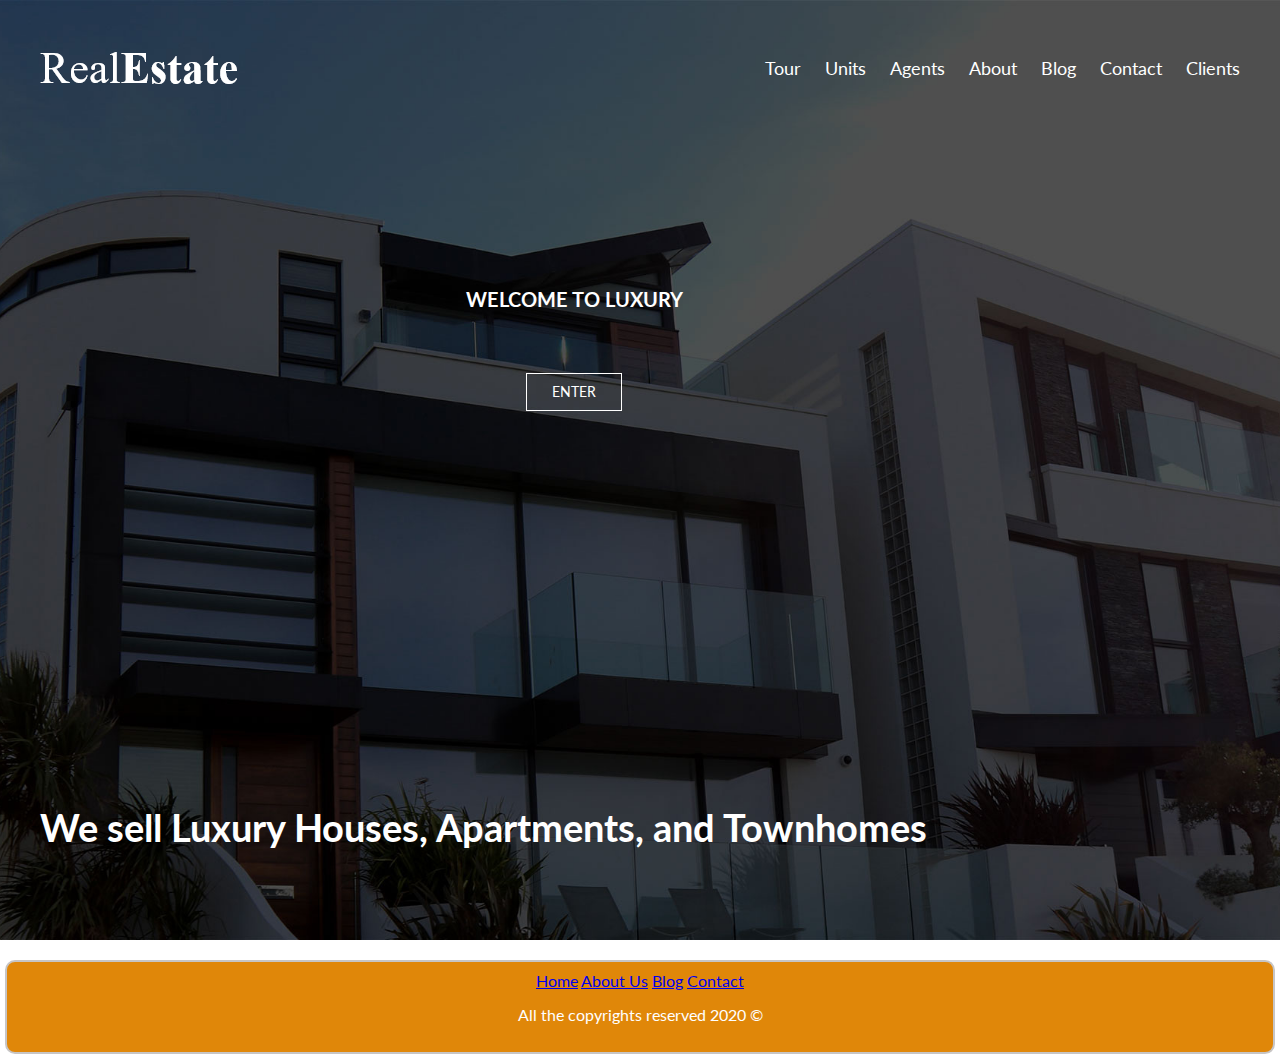
<file: index.html>
<!DOCTYPE html>
<html lang="en">
<head>
    <meta charset="UTF-8">
    <meta name="viewport" content="width=device-width, initial-scale=1.0">
    <meta http-equiv="X-UA-Compatible" content="ie=edge">
    
    <link href="https://fonts.googleapis.com/css?family=Lato:300,400,700&display=swap" rel="stylesheet">
    <link rel="stylesheet" href="normalize.css">
    <link rel="stylesheet" href="mystyle.css">
    <title>Real Estate Agency</title>
</head>
<body>

    <header class="site-header init">
        
            <div class="content-header container">
                <div class="bar">
                    <a href="index.html">
                    <img src="logo.png" alt="Hello Ed 1">
                    </a>

                    <div class="mobile-menu">
                        <a href="#menu">
                        <img src="barras.png" alt="mobile menu">
                        </a>
                    </div>

                    <nav id="menu" class="menu">
                        <a href="tour.html">Tour</a>
                        <a href="units.html">Units</a>
                        <a href="agents.html">Agents</a>
                        <a href="about.html">About</a>
                        <a href="blog.html">Blog</a>
                        <a href="contact.html">Contact</a>
                        <a href="clients.html">Clients</a>
                    </nav>
                </div>
                <div class="welcome-text hide">
                    <h1>Welcome to Luxury</h1>
                    <a href="units.html">Enter</a>

                </div>
                <h1>We sell Luxury Houses, Apartments, and Townhomes</h1>
            </div>
        
    </header>

       
 

       

        <div class="footer-style">
            <footer>
                <div class="footer-menu">
                <a href="home.html">Home</a>
                <a href="about.html">About Us</a>
                <a href="blog.html">Blog</a>
                <a href="contact.html">Contact</a> 
                </div>
                <p class="copyright">All the copyrights reserved 2020 &copy;</p>
            </footer>
        </div>
        

   
</body>
</html>
</file>
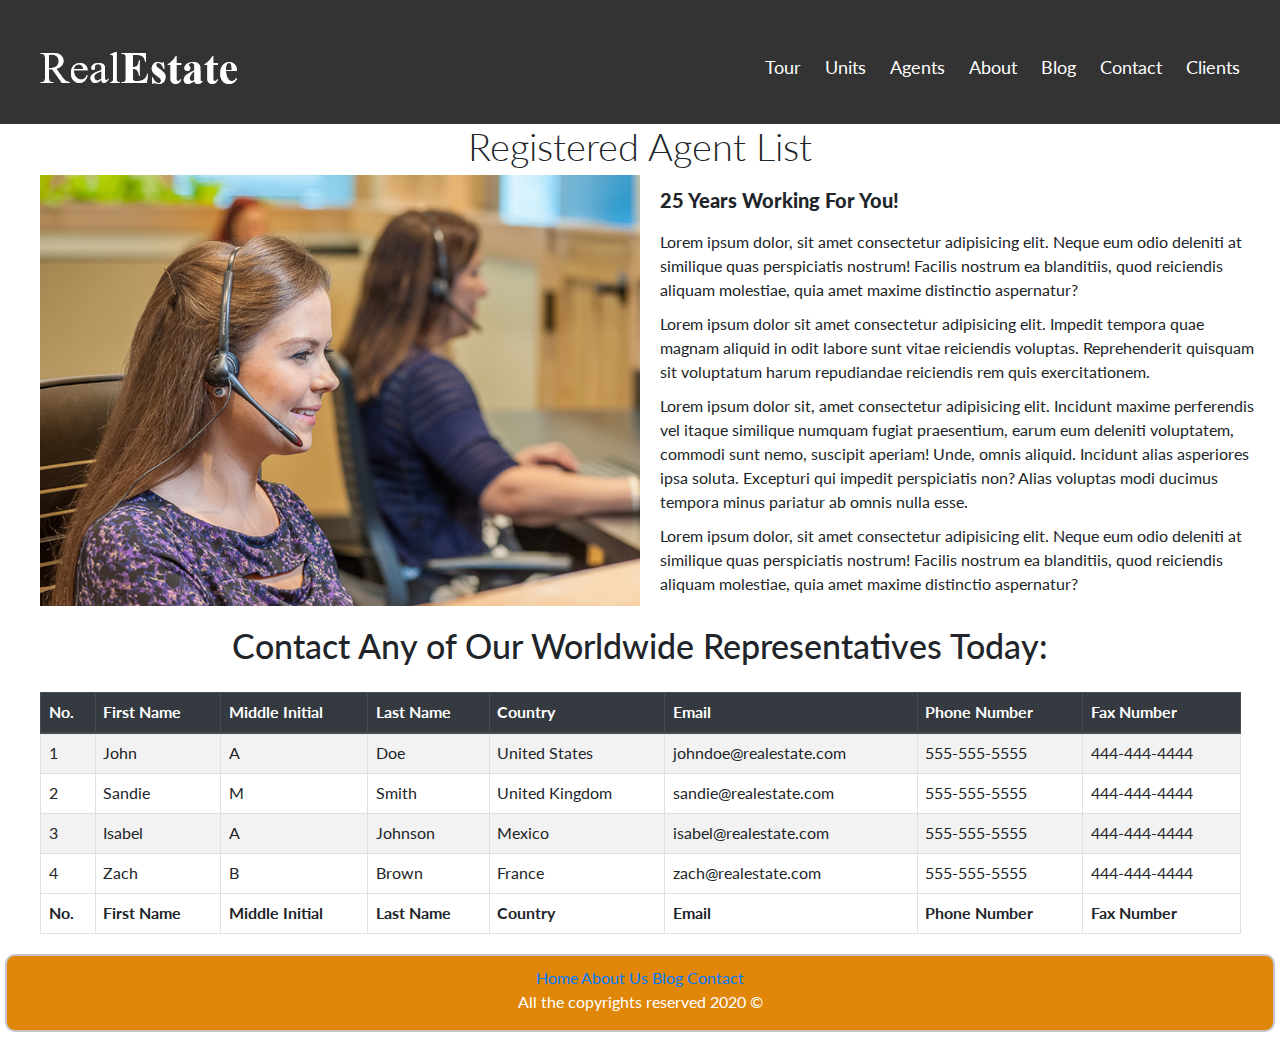
<file: agents.html>
<!DOCTYPE html>
<html lang="en">
<head>
    <meta charset="UTF-8">
    <meta name="viewport" content="width=device-width, initial-scale=1.0">
    <meta http-equiv="X-UA-Compatible" content="ie=edge">
    <link href="https://fonts.googleapis.com/css?family=Lato:300,400&display=swap" rel="stylesheet">
    <link rel="stylesheet" href="https://stackpath.bootstrapcdn.com/bootstrap/4.4.1/css/bootstrap.min.css" integrity="sha384-Vkoo8x4CGsO3+Hhxv8T/Q5PaXtkKtu6ug5TOeNV6gBiFeWPGFN9MuhOf23Q9Ifjh" crossorigin="anonymous">
    <link rel="stylesheet" href="mystyle.css">
    <title>Agents</title>
</head>
<body>
    <header class="site-header">
        
        <div class="content-header container">
            <div class="bar">
                <a href="index.html">
                <img src="logo.png" alt="Hello Ed 1">
                </a>

                <div class="mobile-menu">
                    <a href="#menu">
                    <img src="barras.png" alt="mobile menu">
                    </a>
                </div>

                <nav id="menu" class="menu">
                    <a href="tour.html">Tour</a>
                    <a href="units.html">Units</a>
                    <a href="agents.html">Agents</a>
                    <a href="about.html">About</a>
                    <a href="blog.html">Blog</a>
                    <a href="contact.html">Contact</a>
                    <a href="clients.html">Clients</a>
                </nav>
            </div>

            
        </div>
    
</header>

<main class="container">
    <h1 class="fw-300 text-center">Registered Agent List</h1>
    <div class="content-about">
        <div class="image">
            <img src="staffing.png" alt="Hi Ed - About Not Working">
        </div>

        <div class="about-text">
            <blockquote>25 Years Working For You!</blockquote>
            <p>
                Lorem ipsum dolor, sit amet consectetur adipisicing elit. Neque eum odio deleniti at similique quas perspiciatis nostrum! Facilis nostrum ea blanditiis, quod reiciendis aliquam molestiae, quia amet maxime distinctio aspernatur?
            </p>
            <p>
                Lorem ipsum dolor sit amet consectetur adipisicing elit. Impedit tempora quae magnam aliquid in odit labore sunt vitae reiciendis voluptas. Reprehenderit quisquam sit voluptatum harum repudiandae reiciendis rem quis exercitationem.
            </p>
            <p>Lorem ipsum dolor sit, amet consectetur adipisicing elit. Incidunt maxime perferendis vel itaque similique numquam fugiat praesentium, earum eum deleniti voluptatem, commodi sunt nemo, suscipit aperiam! Unde, omnis aliquid. Incidunt alias asperiores ipsa soluta. Excepturi qui impedit perspiciatis non? Alias voluptas modi ducimus tempora minus pariatur ab omnis nulla esse.</p>
            <p>
                Lorem ipsum dolor, sit amet consectetur adipisicing elit. Neque eum odio deleniti at similique quas perspiciatis nostrum! Facilis nostrum ea blanditiis, quod reiciendis aliquam molestiae, quia amet maxime distinctio aspernatur?
            </p>
            
            
        </div>
    </div>

    <h2>Contact Any of Our Worldwide Representatives Today:</h2>

    <table class="table table-striped table-bordered table-hover">
                <thead class="thead-dark">
                    <th>No.</th>
                    <th>First Name</th>
                    <th>Middle Initial</th>
                    <th>Last Name</th>
                    <th>Country</th>
                    <th>Email</th>
                    <th>Phone Number</th>
                    <th>Fax Number</th>
                </thead>

                <tbody>
                <tr>
                    <td>1</td>
                    <td>John</td>
                    <td>A</td>
                    <td>Doe</td>
                    <td>United States</td>
                    <td>johndoe@realestate.com</td>
                    <td>555-555-5555</td>
                    <td>444-444-4444</td>
                </tr>

                <tr>
                    <td>2</td>
                    <td>Sandie</td>
                    <td>M</td>
                    <td>Smith</td>
                    <td>United Kingdom</td>
                    <td>sandie@realestate.com</td>
                    <td>555-555-5555</td>
                    <td>444-444-4444</td>
                </tr>

                <tr>
                    <td>3</td>
                    <td>Isabel</td>
                    <td>A</td>
                    <td>Johnson</td>
                    <td>Mexico</td>
                    <td>isabel@realestate.com</td>
                    <td>555-555-5555</td>
                    <td>444-444-4444</td>
                </tr>

                <tr>
                    <td>4</td>
                    <td>Zach</td>
                    <td>B</td>
                    <td>Brown</td>
                    <td>France</td>
                    <td>zach@realestate.com</td>
                    <td>555-555-5555</td>
                    <td>444-444-4444</td>
                </tr>
                </tbody>
                <tfoot>
                    <th>No.</th>
                    <th>First Name</th>
                    <th>Middle Initial</th>
                    <th>Last Name</th>
                    <th>Country</th>
                    <th>Email</th>
                    <th>Phone Number</th>
                    <th>Fax Number</th>
                </tfoot>
            </table>


        </div>
     

    </main>

    
    
    <div class="footer-style">
        <footer>
            <div class="footer-menu">
            <a href="home.html">Home</a>
            <a href="about.html">About Us</a>
            <a href="blog.html">Blog</a>
            <a href="contact.html">Contact</a> 
            </div>
            <p class="copyright">All the copyrights reserved 2020 &copy;</p>
        </footer>
    </div>
    
</body>
</html>
</file>
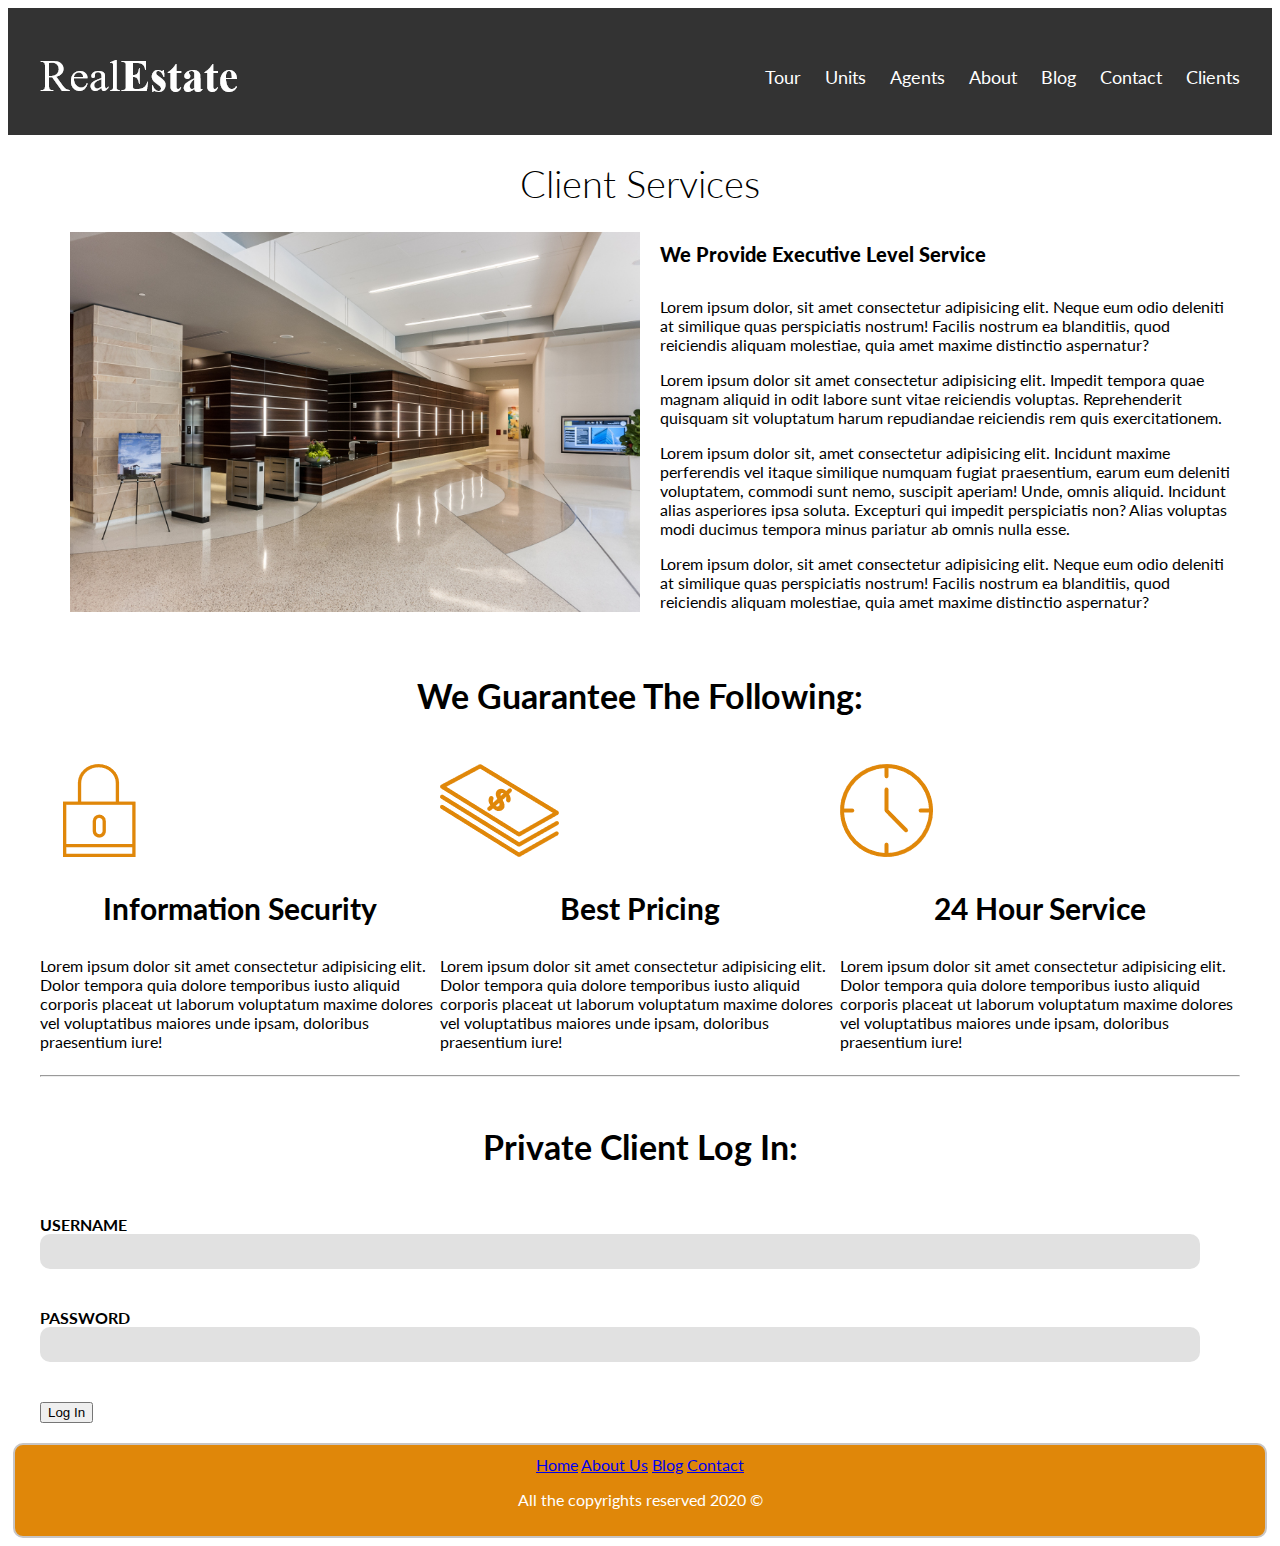
<file: clients.html>
<!DOCTYPE html>
<html lang="en">
<head>
    <meta charset="UTF-8">
    <meta name="viewport" content="width=device-width, initial-scale=1.0">
    <link href="https://fonts.googleapis.com/css?family=Lato:300,400&display=swap" rel="stylesheet">
    <link rel="stylesheet" href="mystyle.css">
    <title>Clients</title>
</head>
<body>
    <header class="site-header">
        
        <div class="content-header container">
            <div class="bar">
                <a href="index.html">
                <img src="logo.png" alt="Hello Ed 1">
                </a>

                <div class="mobile-menu">
                    <a href="#menu">
                    <img src="barras.png" alt="mobile menu">
                    </a>
                </div>

                <nav id="menu" class="menu">
                    <a href="tour.html">Tour</a>
                    <a href="units.html">Units</a>
                    <a href="agents.html">Agents</a>
                    <a href="about.html">About</a>
                    <a href="blog.html">Blog</a>
                    <a href="contact.html">Contact</a>
                    <a href="clients.html">Clients</a>
                </nav>
            </div>

            
        </div>
    
</header> 

<section>
        
    <div class="container content-centered">
    <h1 class="fw-300 text-center">Client Services</h1>  
    <main class="container">
                <div class="content-about">
            <div class="image">
                <img src="Building Lobby.jpg" alt="Hi Ed - About Not Working">
            </div>

            <div class="about-text">
                <blockquote>We Provide Executive Level Service</blockquote>
                <p>
                    Lorem ipsum dolor, sit amet consectetur adipisicing elit. Neque eum odio deleniti at similique quas perspiciatis nostrum! Facilis nostrum ea blanditiis, quod reiciendis aliquam molestiae, quia amet maxime distinctio aspernatur?
                </p>
                <p>
                    Lorem ipsum dolor sit amet consectetur adipisicing elit. Impedit tempora quae magnam aliquid in odit labore sunt vitae reiciendis voluptas. Reprehenderit quisquam sit voluptatum harum repudiandae reiciendis rem quis exercitationem.
                </p>
                <p>Lorem ipsum dolor sit, amet consectetur adipisicing elit. Incidunt maxime perferendis vel itaque similique numquam fugiat praesentium, earum eum deleniti voluptatem, commodi sunt nemo, suscipit aperiam! Unde, omnis aliquid. Incidunt alias asperiores ipsa soluta. Excepturi qui impedit perspiciatis non? Alias voluptas modi ducimus tempora minus pariatur ab omnis nulla esse.</p>
                <p>
                    Lorem ipsum dolor, sit amet consectetur adipisicing elit. Neque eum odio deleniti at similique quas perspiciatis nostrum! Facilis nostrum ea blanditiis, quod reiciendis aliquam molestiae, quia amet maxime distinctio aspernatur?
                </p>
                
            </div>
        </div>

        
    </main>
    <h2>We Guarantee The Following:</h2>
    <div class="icon-us">
            <div class="icon">
                <img src="icon 1.png" alt="icon 1">
                <h3>Information Security</h3>
                <p>Lorem ipsum dolor sit amet consectetur adipisicing elit. Dolor tempora quia dolore temporibus iusto aliquid corporis placeat ut laborum voluptatum maxime dolores vel voluptatibus maiores unde ipsam, doloribus praesentium iure!</p>
            </div>

            <div class="icon">
                <img src="icon2.png" alt="icon 2">
                <h3>Best Pricing</h3>
                <p>Lorem ipsum dolor sit amet consectetur adipisicing elit. Dolor tempora quia dolore temporibus iusto aliquid corporis placeat ut laborum voluptatum maxime dolores vel voluptatibus maiores unde ipsam, doloribus praesentium iure!</p>
            </div>

            <div class="icon">
                <img src="icon 3.png" alt="icon 3">
                <h3>24 Hour Service</h3>
                <p>Lorem ipsum dolor sit amet consectetur adipisicing elit. Dolor tempora quia dolore temporibus iusto aliquid corporis placeat ut laborum voluptatum maxime dolores vel voluptatibus maiores unde ipsam, doloribus praesentium iure!</p>
            </div>
    </div>

    </div>
    
    <div class="container content-centered">
    <hr>    
    <h2>Private Client Log In:</h2>
    <p>
        <label>Username</label><input type="text"><br><label>Password</label><input type="password"><br><button>Log In</button>
    </p>
    </div>
    

</section>
<div class="footer-style">
    <footer>
        <div class="footer-menu">
        <a href="home.html">Home</a>
        <a href="about.html">About Us</a>
        <a href="blog.html">Blog</a>
        <a href="contact.html">Contact</a> 
        </div>
        <p class="copyright">All the copyrights reserved 2020 &copy;</p>
    </footer>
</div>
</body>
</html>
</file>
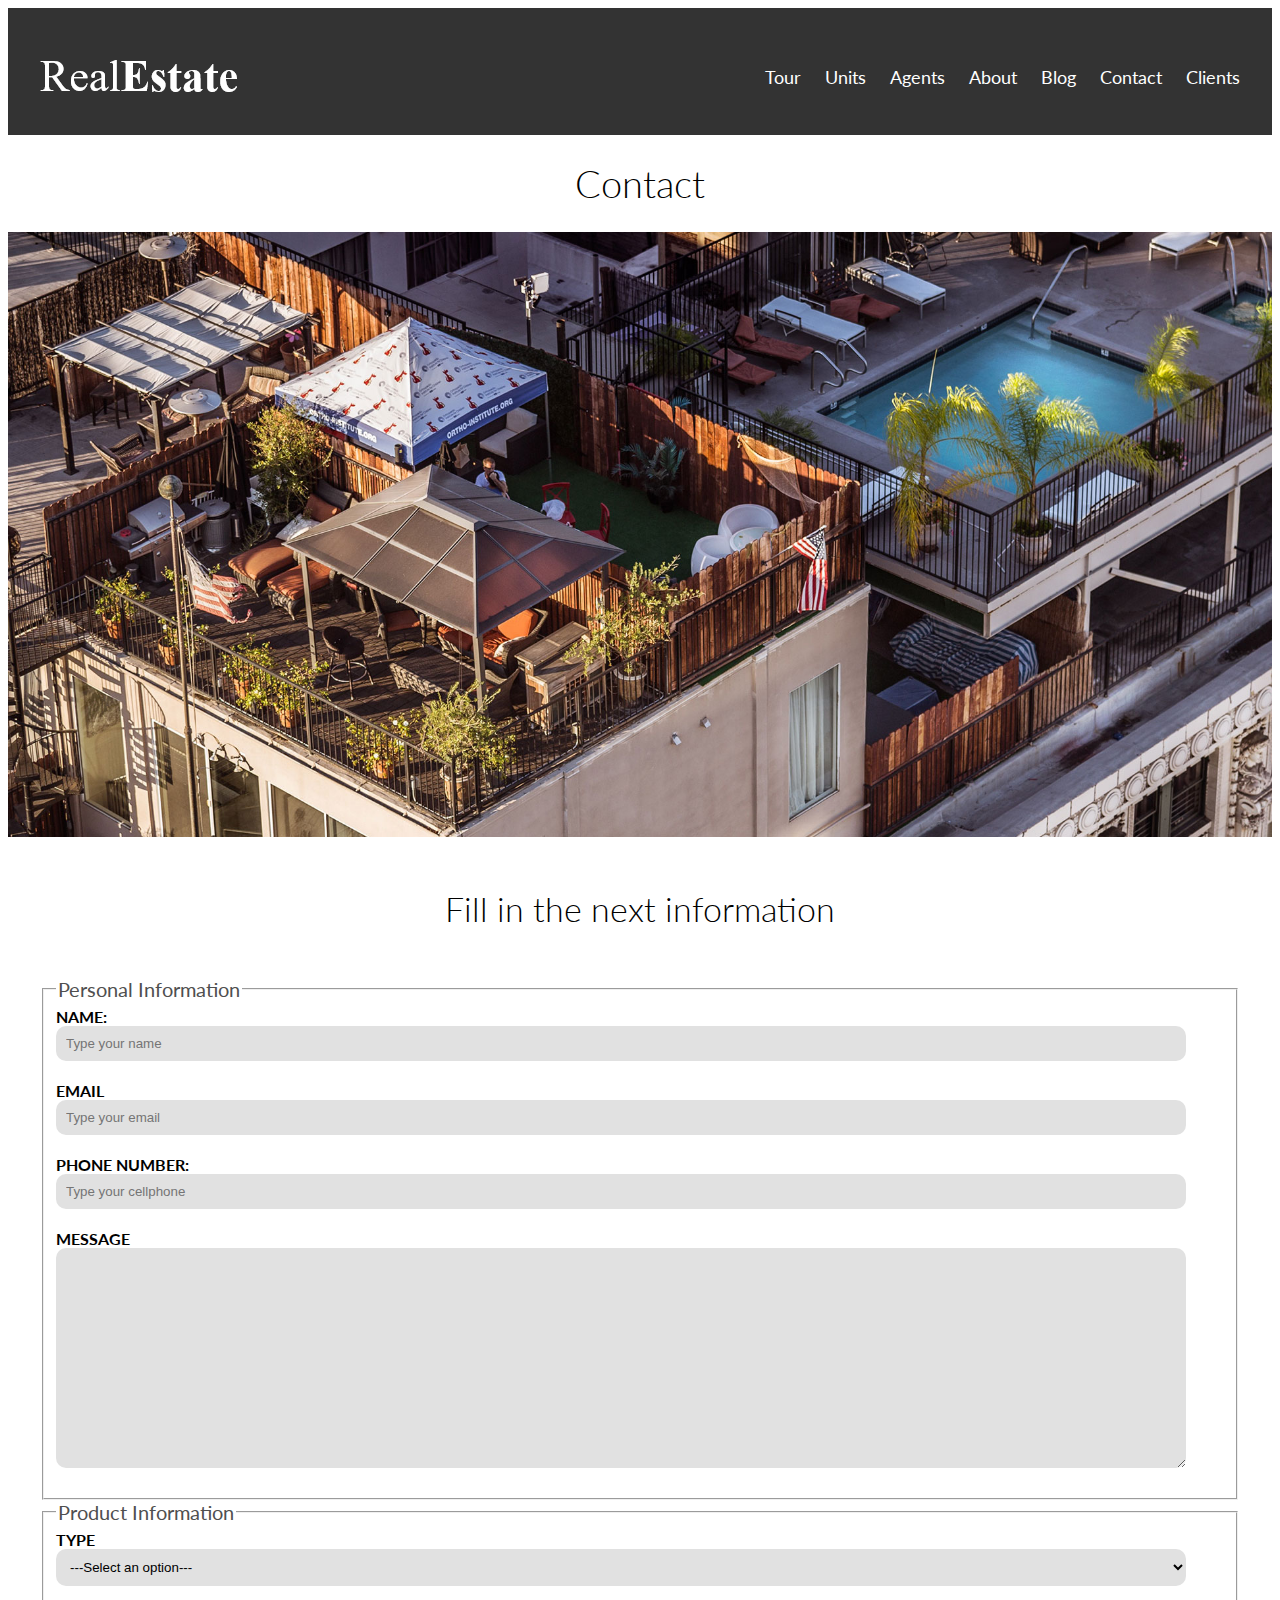
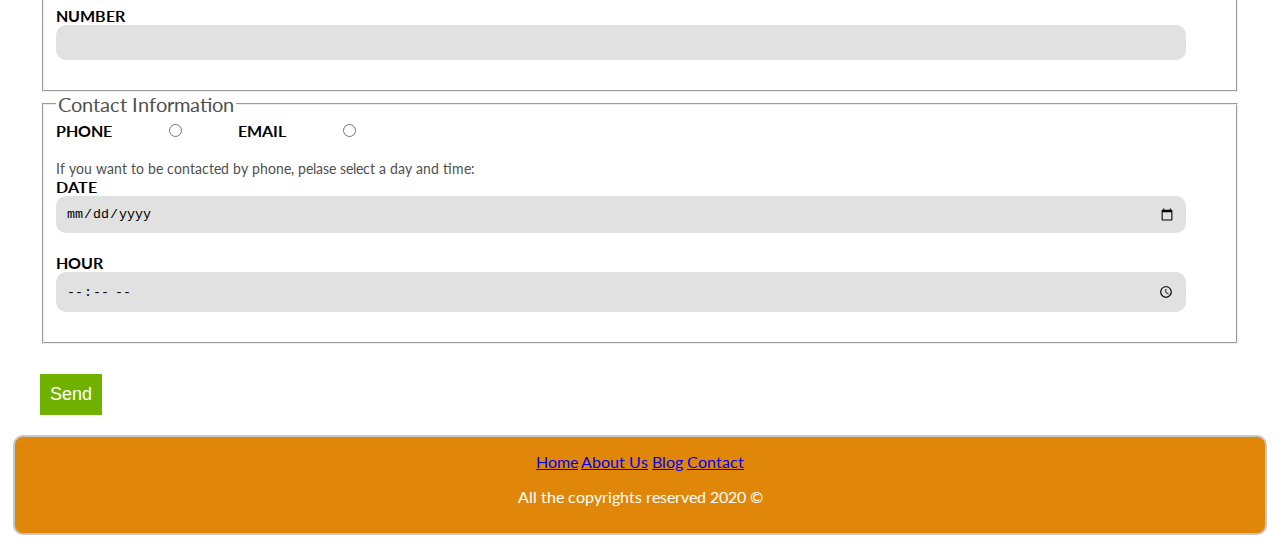
<file: contact.html>
<!DOCTYPE html>
<html lang="en">
<head>
    <meta charset="UTF-8">
    <meta name="viewport" content="width=device-width, initial-scale=1.0">
    <meta http-equiv="X-UA-Compatible" content="ie=edge">
    <link href="https://fonts.googleapis.com/css?family=Lato:300,400,700&display=swap" rel="stylesheet">
    <link rel="stylesheet" href="mystyle.css">
    <title>Contact</title>
</head>
<body>
    <header class="site-header">
        
        <div class="content-header container">
            <div class="bar">
                <a href="index.html">
                <img src="logo.png" alt="Hello Ed 1">
                </a>

                <div class="mobile-menu">
                    <a href="#menu">
                    <img src="barras.png" alt="mobile menu">
                    </a>
                </div>

                <nav id="menu" class="menu">
                    <a href="tour.html">Tour</a>
                    <a href="units.html">Units</a>
                    <a href="agents.html">Agents</a>
                    <a href="about.html">About</a>
                    <a href="blog.html">Blog</a>
                    <a href="contact.html">Contact</a>
                    <a href="clients.html">Clients</a>
                </nav>
            </div>

            
        </div>
    
</header>

    <h1 class="fw-300 text-center">Contact</h1>
    <img src="destacada3.jpg" alt="image">

    <main class="container content-centered">

        <h2 class="fw-300 text-center">Fill in the next information</h2>

        <form class="contact" action="#">
            <fieldset>
                <legend>Personal Information</legend>
                <label for="fname">Name:</label>
                <input type="text" id="fname" placeholder="Type your name">

                <label for="uemail">Email</label>
                <input type="email" id="uemail" placeholder="Type your email" required>

                <label for="phone">Phone Number:</label>
                <input type="tel" id="phone" placeholder="Type your cellphone" required>

                <label for="message">Message</label>
                <textarea name="message" id="umessage" cols="30" rows="10"></textarea>

            </fieldset>

            <fieldset>
                <legend>Product Information</legend>
                <label for="options">Type</label>
                <select name="options" id="type">
                    <option value="" disabled selected> ---Select an option---</option>
                    <option value="">Sell</option>
                    <option value="buy">Buy</option>
                </select>

                <label for="noProducts">Number</label>
                <input type="number" min="0" max="100" step="5">
            </fieldset>

            <fieldset>
                <legend>Contact Information</legend>
                <div class="form-contact">
                    <label for="phone">Phone</label>
                    <input type="radio" name="phone" value="telephone" id="telephone">
                    <label for="radio">Email</label>
                    <input type="radio" name="email" value="telephone" id="email">
                </div>

                <p>If you want to be contacted by phone, pelase select a day and time:</p>
                
                <label for="date">Date</label>
                <input type="date" name="date" id="aDate">

                <label for="hour">Hour</label>
                <input type="time" name="hour" id="hour">
            </fieldset>

            <input class="button button-green" type="submit" value="Send">

        </form>


    </main>

    <div class="footer-style">
        <footer class="container content-centered">
            <div class="footer-menu">
            <a href="home.html">Home</a>
            <a href="about.html">About Us</a>
            <a href="blog.html">Blog</a>
            <a href="contact.html">Contact</a> 
            </div>
            <p class="copyright">All the copyrights reserved 2020 &copy;</p>
        </footer>
    </div>
</body>
</html>
</file>
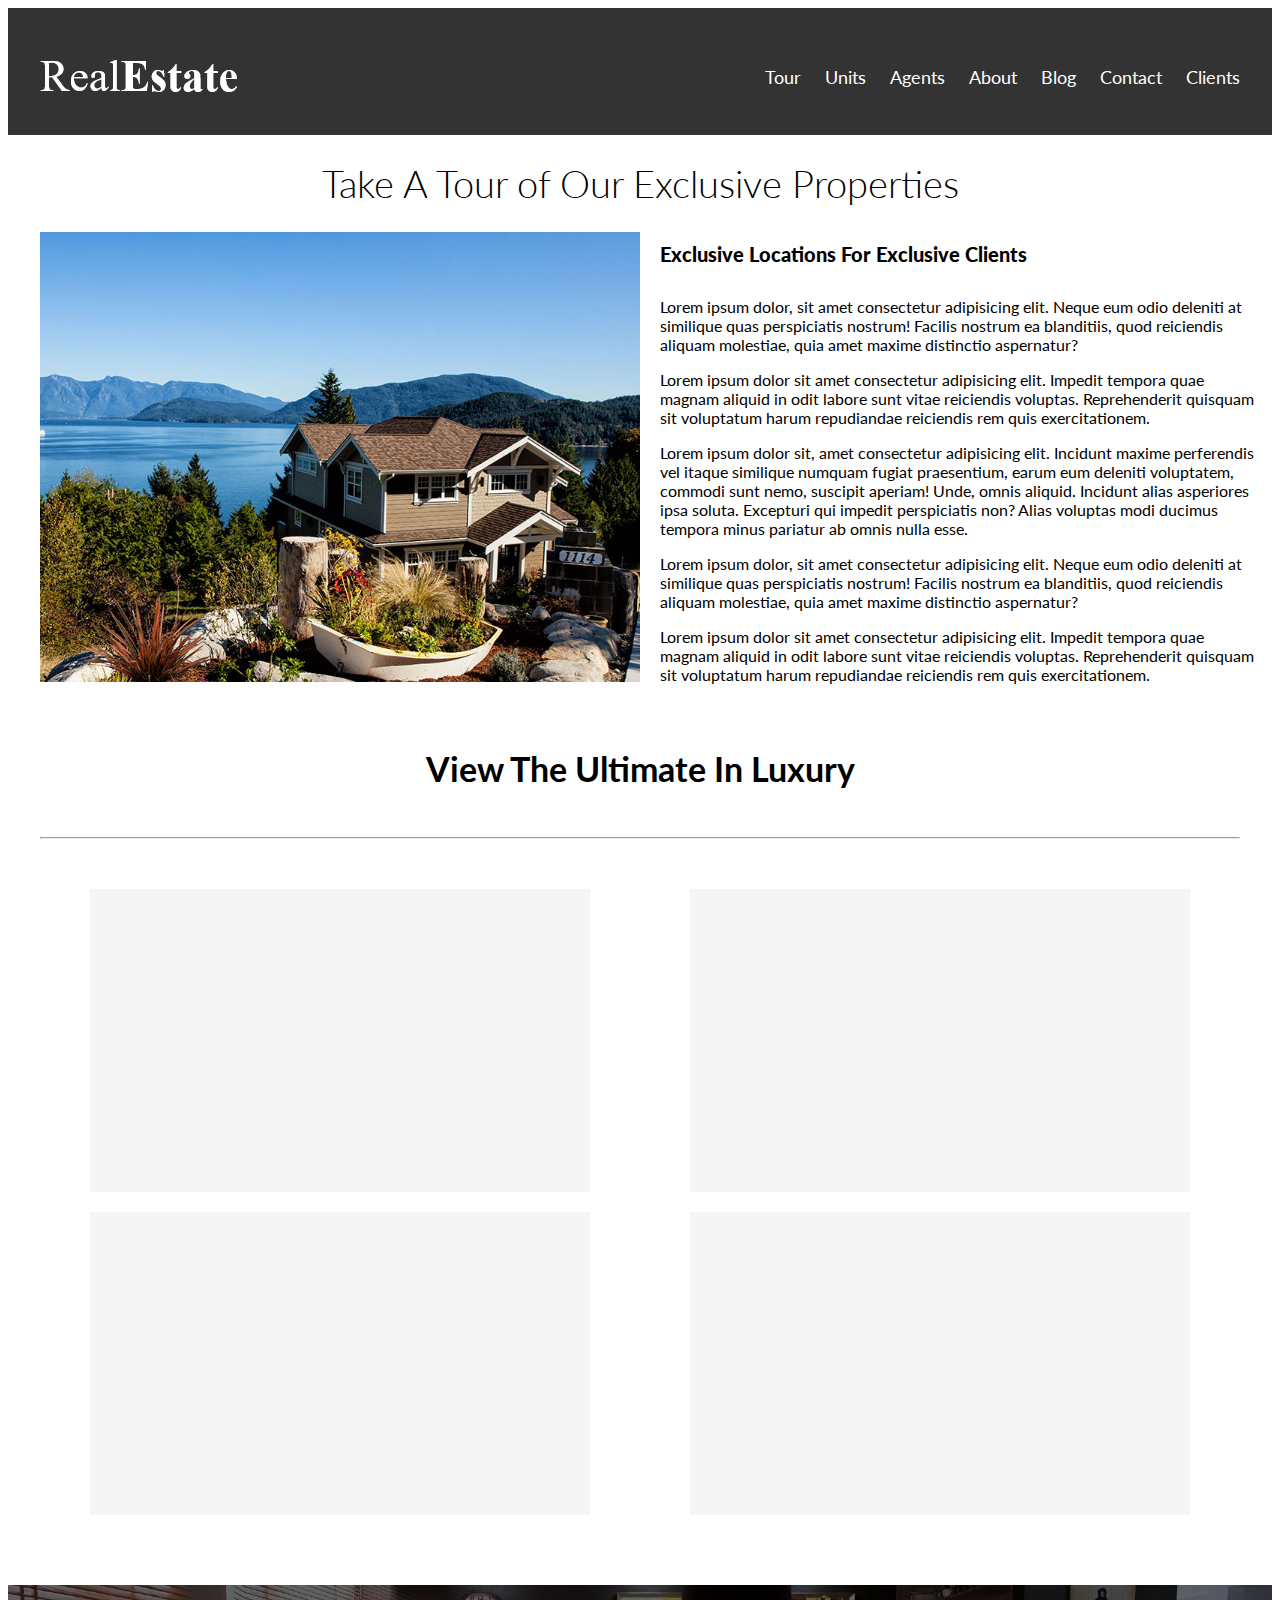
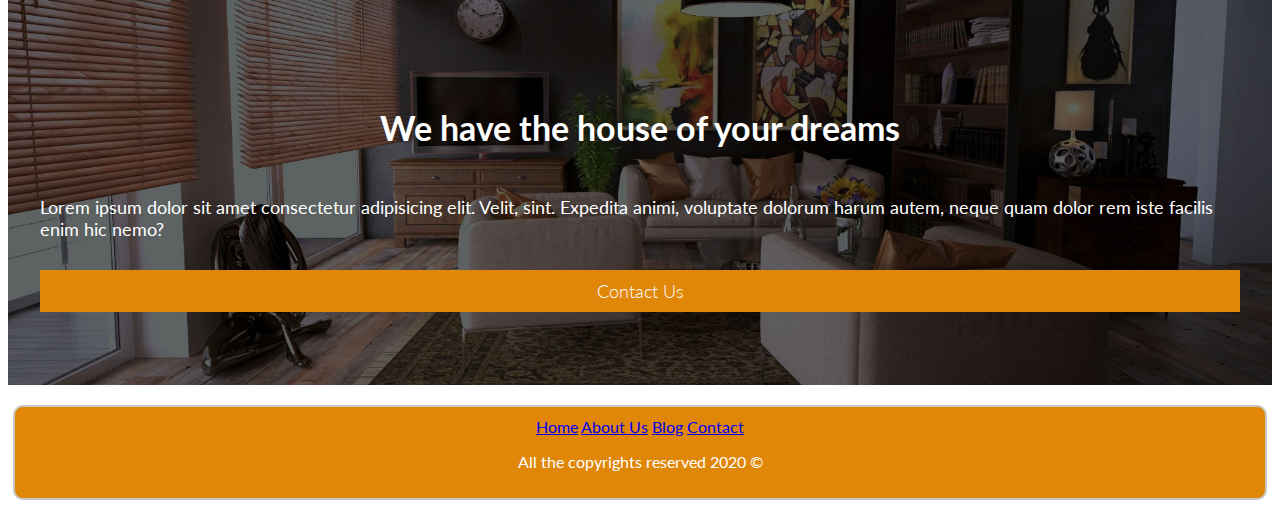
<file: tour.html>
<!DOCTYPE html>
<html lang="en">
<head>
    <meta charset="UTF-8">
    <meta name="viewport" content="width=device-width, initial-scale=1.0">
    <link href="https://fonts.googleapis.com/css?family=Lato:300,400&display=swap" rel="stylesheet">
    <link rel="stylesheet" href="mystyle.css">
    <title>Tour</title>
</head>
<body>
    <header class="site-header">
        
        <div class="content-header container">
            <div class="bar">
                <a href="index.html">
                <img src="logo.png" alt="Hello Ed 1">
                </a>

                <div class="mobile-menu">
                    <a href="#menu">
                    <img src="barras.png" alt="mobile menu">
                    </a>
                </div>

                <nav id="menu" class="menu">
                    <a href="tour.html">Tour</a>
                    <a href="units.html">Units</a>
                    <a href="agents.html">Agents</a>
                    <a href="about.html">About</a>
                    <a href="blog.html">Blog</a>
                    <a href="contact.html">Contact</a>
                    <a href="clients.html">Clients</a>
                </nav>
            </div>

            
        </div>
    
</header>


<h1 class="fw-300 text-center">Take A Tour of Our Exclusive Properties</h1>

<main class="container">
    
    <div class="content-about">
        <div class="image">
            <img src="house 1.jpg" alt="Hi Ed - About Not Working">
        </div>

        <div class="about-text">
            <blockquote>Exclusive Locations For Exclusive Clients</blockquote>
            <p>
                Lorem ipsum dolor, sit amet consectetur adipisicing elit. Neque eum odio deleniti at similique quas perspiciatis nostrum! Facilis nostrum ea blanditiis, quod reiciendis aliquam molestiae, quia amet maxime distinctio aspernatur?
            </p>
            <p>
                Lorem ipsum dolor sit amet consectetur adipisicing elit. Impedit tempora quae magnam aliquid in odit labore sunt vitae reiciendis voluptas. Reprehenderit quisquam sit voluptatum harum repudiandae reiciendis rem quis exercitationem.
            </p>
            <p>Lorem ipsum dolor sit, amet consectetur adipisicing elit. Incidunt maxime perferendis vel itaque similique numquam fugiat praesentium, earum eum deleniti voluptatem, commodi sunt nemo, suscipit aperiam! Unde, omnis aliquid. Incidunt alias asperiores ipsa soluta. Excepturi qui impedit perspiciatis non? Alias voluptas modi ducimus tempora minus pariatur ab omnis nulla esse.</p>
            <p>
                Lorem ipsum dolor, sit amet consectetur adipisicing elit. Neque eum odio deleniti at similique quas perspiciatis nostrum! Facilis nostrum ea blanditiis, quod reiciendis aliquam molestiae, quia amet maxime distinctio aspernatur?
            </p>
            <p>
                Lorem ipsum dolor sit amet consectetur adipisicing elit. Impedit tempora quae magnam aliquid in odit labore sunt vitae reiciendis voluptas. Reprehenderit quisquam sit voluptatum harum repudiandae reiciendis rem quis exercitationem.
            </p>
            
        </div>
    </div>

    
</main>
<div class="container content-centered">
<h2>View The Ultimate In Luxury</h2>
<hr>

<div class="media">
    <div class="media-item">
        <iframe src="https:youtube.com/embed/tPnzyDZLN_g" frameborder="0" width="500px" height="300px"></iframe>
       </div>

     <div class="media-item">
        <iframe src="https:youtube.com/embed/yivh6Ifz76s" frameborder="0" width="500px" height="300px"></iframe>
       </div>

     <div class="media-item">
      <iframe src="https:youtube.com/embed/KEX78j774YA" frameborder="0" width="500px" height="300px"></iframe>
     </div>

     <div class="media-item">
        <iframe src="https:youtube.com/embed/bYB4XTy_UAw" frameborder="0" width="500px" height="300px"></iframe>
       </div>
</div>

</div>
<section class="contact-img">
    <div class="content-contact container">
    <h2>We have the house of your dreams</h2>
    <p>Lorem ipsum dolor sit amet consectetur adipisicing elit. Velit, sint. Expedita animi, voluptate dolorum harum autem, neque quam dolor rem iste facilis enim hic nemo?</p>
    <a href="contact.html" class="button button-yellow">Contact Us</a>
    </div>
</section>
<div class="footer-style">
    <footer>
        <div class="footer-menu">
        <a href="home.html">Home</a>
        <a href="about.html">About Us</a>
        <a href="blog.html">Blog</a>
        <a href="contact.html">Contact</a> 
        </div>
        <p class="copyright">All the copyrights reserved 2020 &copy;</p>
    </footer>
</div>
</body>
</html>
</file>
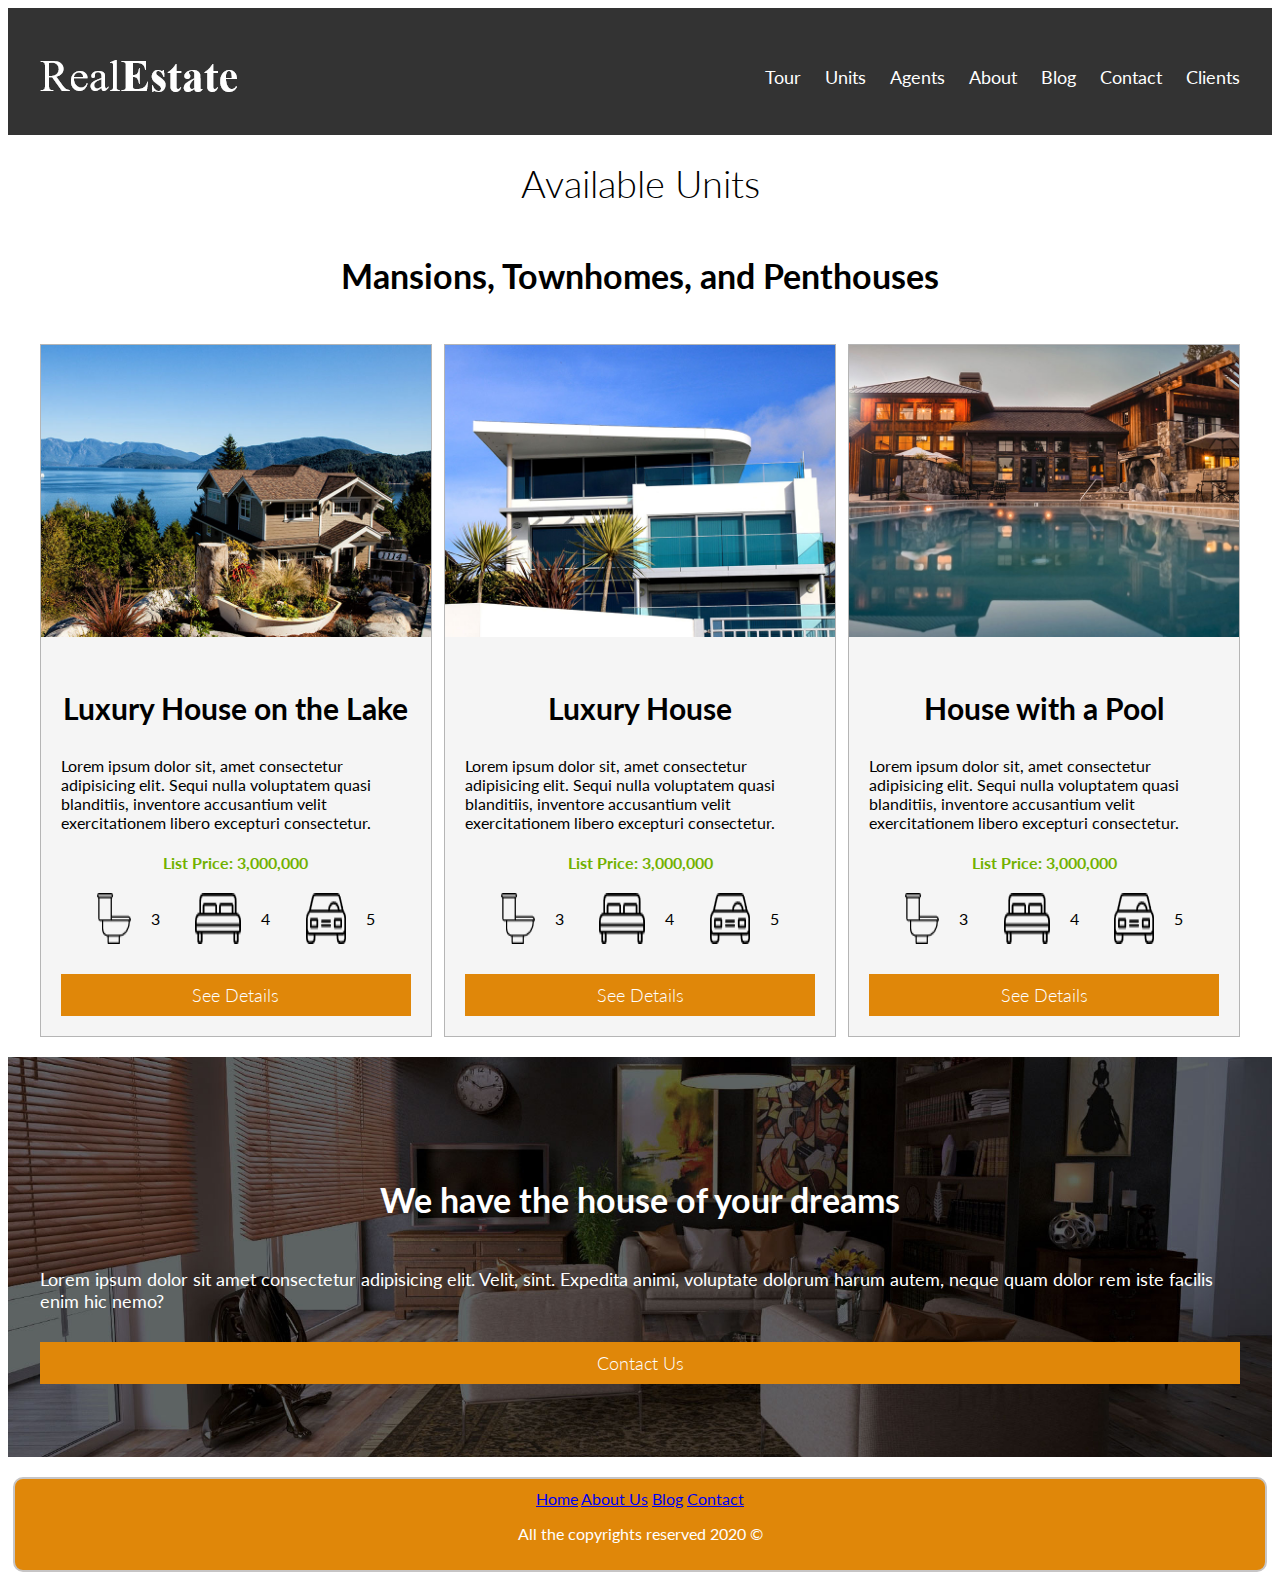
<file: units.html>
<!DOCTYPE html>
<html lang="en">
<head>
    <meta charset="UTF-8">
    <meta name="viewport" content="width=device-width, initial-scale=1.0">
    <link href="https://fonts.googleapis.com/css?family=Lato:300,400&display=swap" rel="stylesheet">
    <link rel="stylesheet" href="mystyle.css">
    <title>Units</title>
</head>
<body>
    <header class="site-header">
        
        <div class="content-header container">
            <div class="bar">
                <a href="index.html">
                <img src="logo.png" alt="Hello Ed 1">
                </a>

                <div class="mobile-menu">
                    <a href="#menu">
                    <img src="barras.png" alt="mobile menu">
                    </a>
                </div>

                <nav id="menu" class="menu">
                    <a href="tour.html">Tour</a>
                    <a href="units.html">Units</a>
                    <a href="agents.html">Agents</a>
                    <a href="about.html">About</a>
                    <a href="blog.html">Blog</a>
                    <a href="contact.html">Contact</a>
                    <a href="clients.html">Clients</a>
                </nav>
            </div>

            
        </div>
    
</header>

<h1 class="fw-300 text-center">Available Units</h1>
<main>
    <div class="container content-centered">     
    <h2>Mansions, Townhomes, and Penthouses</h2>

    <div class="products-container">
    <div class="product">
            <img src="house 1.jpg" alt="house 1">
            <div class="product-content">
                    <h3>Luxury House on the Lake</h3>
                    <p>Lorem ipsum dolor sit, amet consectetur adipisicing elit. Sequi nulla voluptatem quasi blanditiis, inventore accusantium velit exercitationem libero excepturi consectetur.</p>
                    <p class="price">List Price: 3,000,000</p>

                    <ul class="icons-characteristics">
                        <li>
                            <img src="wc.png" alt="wc">
                            <p>3</p>
                        </li>
                        <li>
                            <img src="bedrooms.png" alt="bedrooms">
                            <p>4</p>
                        </li>
                        <li>
                            <img src="parking.png" alt="parking">
                            <p>5</p>
                        </li>
                    </ul>
                    <a href="agents.html" class="button button-yellow">See Details</a>
            </div>
    </div>

    <div class="product">
        <img src="anuncio2.jpg" alt="house 1">
        <div class="product-content">
            <h3>Luxury House</h3>
            <p>Lorem ipsum dolor sit, amet consectetur adipisicing elit. Sequi nulla voluptatem quasi blanditiis, inventore accusantium velit exercitationem libero excepturi consectetur.</p>
            <p class="price">List Price: 3,000,000</p>

            <ul class="icons-characteristics" >
                <li>
                    <img src="wc.png" alt="wc">
                    <p>3</p>
                </li>
                <li>
                    <img src="bedrooms.png" alt="bedrooms">
                    <p>4</p>
                </li>
                <li>
                    <img src="parking.png" alt="parking">
                    <p>5</p>
                </li>
            </ul>
            <a href="agents.html" class="button button-yellow">See Details</a>
        </div>
    </div>

    <div class="product">
        <img src="anuncio3.jpg" alt="house 1">
        <div class="product-content">
            <h3>House with a Pool</h3>
            <p>Lorem ipsum dolor sit, amet consectetur adipisicing elit. Sequi nulla voluptatem quasi blanditiis, inventore accusantium velit exercitationem libero excepturi consectetur.</p>
            <p class="price">List Price: 3,000,000</p>

            <ul class="icons-characteristics">
                <li>
                    <img src="wc.png" alt="wc">
                    <p>3</p>
                </li>
                <li>
                    <img src="bedrooms.png" alt="bedrooms">
                    <p>4</p>
                </li>
                <li>
                    <img src="parking.png" alt="parking">
                    <p>5</p>
                </li>
            </ul>
            <a href="agents.html" class="button button-yellow">See Details</a>
        </div>
    </div>
    </div>
    </div>
</main>

<section class="contact-img">
    <div class="content-contact container">
    <h2>We have the house of your dreams</h2>
    <p>Lorem ipsum dolor sit amet consectetur adipisicing elit. Velit, sint. Expedita animi, voluptate dolorum harum autem, neque quam dolor rem iste facilis enim hic nemo?</p>
    <a href="contact.html" class="button button-yellow">Contact Us</a>
    </div>
</section>
<div class="footer-style">
    <footer>
        <div class="footer-menu">
        <a href="home.html">Home</a>
        <a href="about.html">About Us</a>
        <a href="blog.html">Blog</a>
        <a href="contact.html">Contact</a> 
        </div>
        <p class="copyright">All the copyrights reserved 2020 &copy;</p>
    </footer>
</div>
</body>
</html>
</file>
<file: mystyle.css>
html{
    font-size: 62.5%
}

*, *:before,*:after{
    box-sizing: inherit;
}

body{
    font-family: 'Lato', sans-serif;
    font-size: 1.6rem;
   
}

/**Global **/

img{
    max-width: 100%;
}

h1{
    font-size: 3.8rem;
}

h2{
    font-size: 3.4rem;
    text-align: center;
    padding: 2rem 0 2rem 0;
}

h3{
    font-size: 3rem;
    text-align: center;
}

h4{
    font-size: 2.6rem;
}

.text-center{
    text-align: center;
}

.fw-300{
    font-weight: 300;
}
.content-centered{
    max-width: 80rem;
    margin-top: 5px;
}

.container{
    width: 95%;
    margin-left: auto;
    margin-right: auto;
    max-width: 120rem;
}



/** button **/

.button{
    color: #ffffff;
    font-weight: 300;
    text-decoration: none;
    font-size: 18px;
    padding: 10px;
    margin-top: 30px;
    border: none;
    display: block;
    flex: 100%;
    text-align: center;
}

.button-green{
    background-color: #71B100;
}

.button-yellow{
    background-color: #e08709;
}



/** Header **/

.site-header{
    background-color: #333333;
    padding: 10px 0px 30px 0px;
}

.site-header.init{
    background-image: url(header.jpg);
    background-position: center center;
    background-size: cover;
    height: 100vh;
    min-height: 600px;
}

.background{
    background-color: #333333;
}
.content-header{
    height: 100%;
    display: flex;
    flex-direction: column;
    justify-content: space-between;
}

@media(min-width:768px){
    .content-header{
        text-align: left;
    }
}


.content-header h1{
    color: #ffffff;
    padding-bottom: 20px;
    max-width: 1000px;
    line-height: 2;
}

.bar{
    padding-top: 3rem;
}

@media(min-width:768px){
    .bar{
        display: flex;
        justify-content: space-between;
        align-items: center;
       
    }
}



/** menu **/
.menu a{
    color: white;
    text-decoration: none;
    font-size: 2.2rem;
    display: block;
    }

@media(min-width:768px){
    .menu a{
        display: inline-block;
        font-size: 1.8rem;
        margin-right: 2rem;
        color: white;
        text-decoration: none;
    }
    .menu a:last-of-type{
        margin: 0;
    }
}


.menu a:hover{
    color: #71b100;
}

/**mobile menu**/


.mobile-menu img{
    width: 5rem;
}

@media(min-width:768px){
    .mobile-menu{
        display: none;
    }
}

.menu:target{
    display:block;
}

.menu{
    display: none;
}

@media (min-width:768px){
    .menu{
        display: block;
    }
}

/**media**/
.media{
    margin: 30px;
    padding: 20px;
    display: flex;
    justify-content: space-between;
    flex-wrap: wrap;
}

.media-item{
    background-color: #f5f5f5;
    flex-basis: calc(33.3% - 10px);
    margin-bottom: 20px;
}








/** products **/
.icon-us{
    display: flex;
    justify-content: space-between;
}

.products-container{
    display: flex;
    justify-content: space-between;
    flex-wrap: wrap;
}

.product{
    border: 1px solid #b5b5b5;
    background-color: #f5f5f5;
    flex-basis: calc(33.3% - 10px);
    margin-bottom: 20px;
}

.product-content{
    margin: 0px;
    padding: 20px;
}

.price{
    color: #71b100;
    font-weight: bold;
    text-align: center;
    padding: 5px;
}

.icons-characteristics{
    list-style: none;
    padding: 0px;
    display: flex;
    justify-content: space-evenly;
    flex: 1;
    max-width: 500px;
}

.icons-characteristics li{
    display: flex;
}

.icons-characteristics li img{
    margin-right: 20px;
}

/** Contact img **/

.contact-img{
    background-image: url(encuentra.jpg);
    background-position: center center;
    background-size: cover;
    display: flex;
    height: 400px;
    align-items: center
}

.content-contact{
    color: #ffffff;
    flex: 0 0 95%;
}

.content-contact p{
    font-size: 18px;
}

/** Comments **/

.bottom-section{
    display: flex;
    justify-content: space-between;
    flex-direction: row;
}

.bottom-section .blog{
    flex-basis: 40%;
}

.bottom-section .public-comments{
    flex-basis: calc(60% - 20px);
}


.comment{
    background-color: #71b100;
    font-size: 24px;
    color: #ffffff;
    padding: 10px;
    border-radius: 10px;
    height: 70%;
}

.comment p{
    text-align: right;
}

.comment blockquote::before{
    content: ' ';
    background-image: url(commilla.png);
    width: 50px;
    height: 50px;
    position: absolute;
    left: -20px;
}

.comment blockquote{
    padding-left: 50px;
    font-weight: 300;
    position: relative;
}

.new-blog{
    display: flex;
    justify-content: space-between;
    flex-direction: row;
    margin-bottom: 20px;
}

.new-blog .blog-img{
    flex-basis: 40%;
}

.new-blog .blog-txt{
    flex-basis: calc(60% - 30px);
}


.blog-txt h4{
    margin: 0px;
    line-height: 1.5;
}

.blog-txt h4::after{
    content: '';
    background-color: #71b100;
    display: block;
    width: 200px;
    height: 5px;
    margin-top: 10px;
}

.blog-txt p{
    color: black;
}


/** Contact **/

legend{
    font-size: 20px;
    color: #4f4f4f;
}

label{
    font-weight: 700;
    text-transform: uppercase;
    display: block;
}

.contact p{
    font-size: 14px;
    color: #4f4f4f;
    margin: 20px 0 0 0;
}

input:not([type="submit"]),textarea,select{
    background-color: #e1e1e1;
    width: 95%;
    padding: 10px;
    border: none;
    border-radius: 10px;
    display:block;
    margin-bottom: 20px;
}

textarea{
    height: 200px;
}

input[type="radio"]{
    width: auto;
    margin: 0px;
}

.form-contact{
    justify-content: space-between;
    max-width: 300px;
    display: flex;
    align-items: center;
}

.footer-style{
    text-align: center;
    padding: 10px;
    margin: 5px;
    margin-top: 20px;
    border: 2px solid rgb(199, 197, 197);
    background-color: #e08709;
    border-radius: 10px;
    }

.copyright{
    color: #ffffff;
    height: 20px;
    width: 100%;
}

/**About**/

@media (min-width:768px){
    .content-about{
        display: grid;
        grid-template-columns: repeat(2,50%);
        column-gap: 2rem;
    }
}


.about-text blockquote{
    font-weight: 900;
    font-size: 2rem;
    margin: 0;
    padding: 1rem 0 1.5rem 0 ;

}
.welcome-text{
    position: absolute;
    width: 300px;
    height: 600px;
    margin: 20% 30%;
    text-align: center;
}
.welcome-text h1{
    text-align: center;
    color: #fff;
    text-transform: uppercase;
    font-size: 20px;
}
.welcome-text a{
    border: 1px solid #fff;
    padding: 10px 25px;
    text-decoration: none;
    text-transform: uppercase;
    font-size: 14px;
    margin-top: 20px;
    display: inline-block;
    color: #fff;
}
.welcome-text a:hover{
    background: #fff;
    color: #333;
}
</file>
